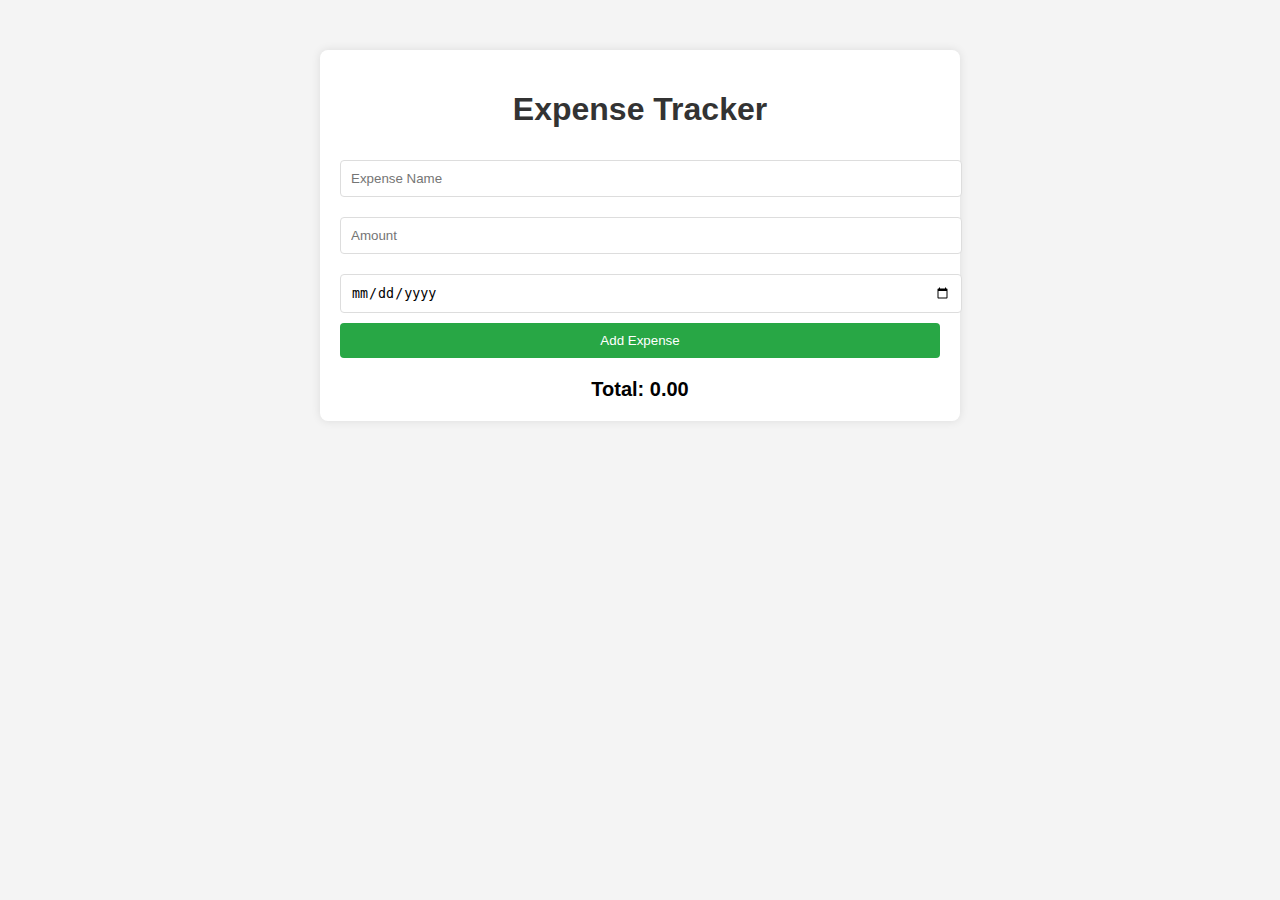
<file: index.html>
<!DOCTYPE html>
<html lang="en">
<head>
    <meta charset="UTF-8">
    <meta name="viewport" content="width=device-width, initial-scale=1.0">
    <title>Expense Tracker</title>
    <link rel="stylesheet" href="styles.css">
</head>
<body>

<div class="container">
    <h1>Expense Tracker</h1>
    <form id="expense-form">
        <input type="text" id="expense-name" placeholder="Expense Name" required>
        <input type="number" id="expense-amount" placeholder="Amount" required>
        <input type="date" id="expense-date" required>
        <button type="submit">Add Expense</button>
    </form>

    <ul id="expense-list"></ul>

    <div class="total">
        Total: <span id="total-amount">0</span>
    </div>
</div>

<script src="script.js"></script>
</body>
</html>
</file>
<file: styles.css>
body {
    font-family: Arial, sans-serif;
    background-color: #f4f4f4;
    margin: 0;
    padding: 0;
}

.container {
    max-width: 600px;
    margin: 50px auto;
    padding: 20px;
    background-color: #fff;
    box-shadow: 0 0 10px rgba(0, 0, 0, 0.1);
    border-radius: 8px;
}

h1 {
    text-align: center;
    color: #333;
}

form {
    margin-bottom: 20px;
}

input[type="text"], input[type="number"], input[type="date"] {
    width: 100%;
    padding: 10px;
    margin: 10px 0;
    border-radius: 4px;
    border: 1px solid #ddd;
}

button {
    padding: 10px;
    width: 100%;
    background-color: #28a745;
    color: #fff;
    border: none;
    cursor: pointer;
    border-radius: 4px;
}

button:hover {
    background-color: #218838;
}

ul {
    list-style-type: none;
    padding: 0;
}

li {
    background-color: #f9f9f9;
    margin: 10px 0;
    padding: 15px;
    border: 1px solid #ddd;
    border-radius: 4px;
    display: flex;
    justify-content: space-between;
    align-items: center;
}

li button {
    background-color: #dc3545;
    border: none;
    color: #fff;
    padding: 5px 10px;
    cursor: pointer;
    border-radius: 4px;
}

li button:hover {
    background-color: #c82333;
}

.total {
    text-align: center;
    font-size: 20px;
    margin-top: 20px;
    font-weight: bold;
}
</file>
